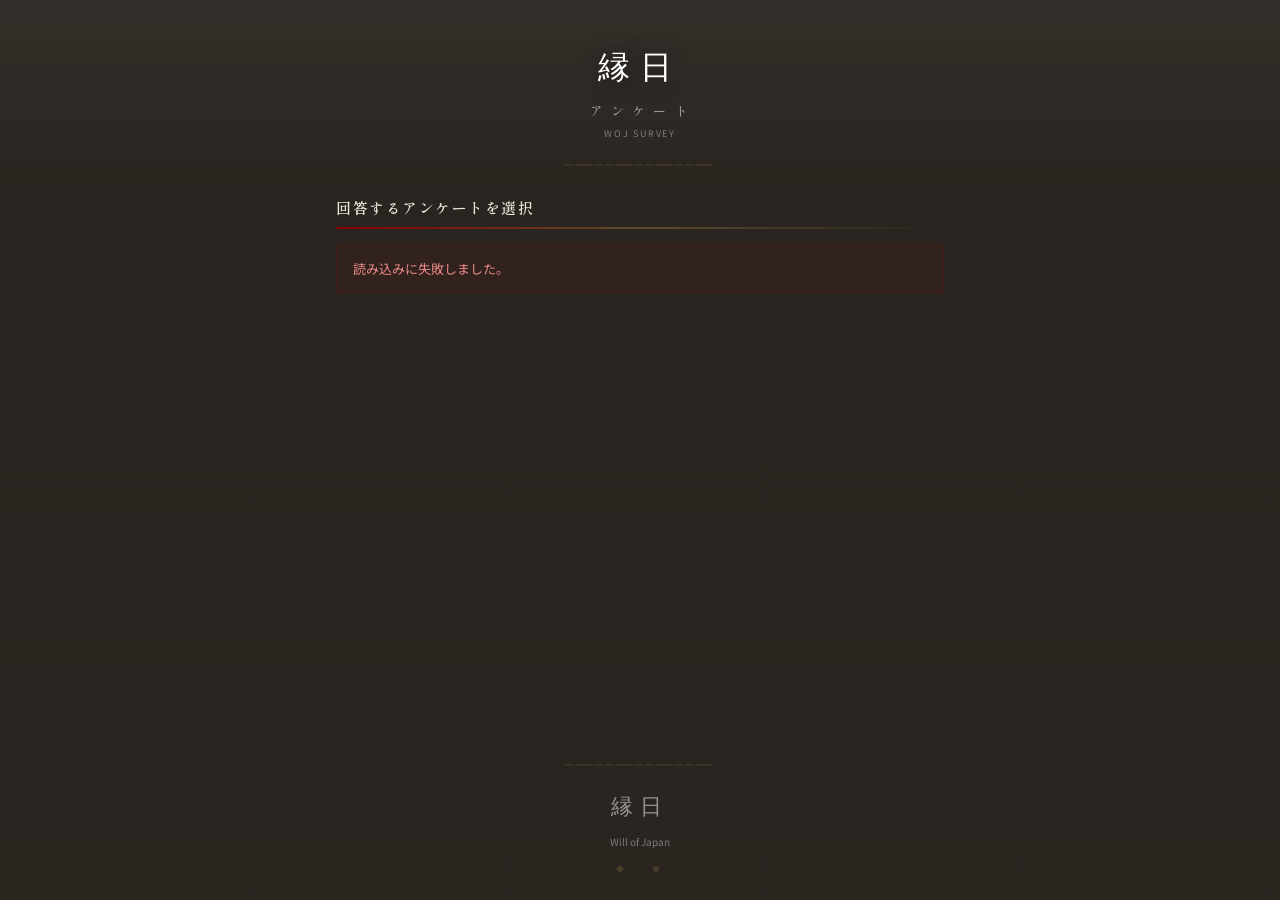
<file: index.html>
<!DOCTYPE html>
<html lang="ja">
<head>
  <meta charset="UTF-8">
  <meta name="viewport" content="width=device-width, initial-scale=1.0">
  <title>WOJ アンケート</title>
  <link rel="stylesheet" href="css/style.css">
</head>
<body>
  <div class="app-wrapper">
    <header class="site-header">
      <div class="header-logo">縁日</div>
      <h1 class="header-title">ア ン ケ ー ト</h1>
      <p class="header-sub">WOJ Survey</p>
      <span class="header-rule">━━━━━━━━━━━━━━━</span>
    </header>

    <main class="container">
      <!-- Survey Selection -->
      <div id="screen-select">
        <p class="section-title">回答するアンケートを選択</p>
        <div id="survey-list"></div>
        <div id="no-surveys" class="hidden"><div class="alert alert-info">現在公開中のアンケートはありません。</div></div>
      </div>

      <!-- Respondent Info -->
      <div id="screen-info" class="hidden">
        <button class="btn btn-secondary btn-sm mb-16" onclick="goToScreen('select')">← 一覧に戻る</button>
        <div class="card card-decorated">
          <div class="corner-inner">
            <h2 id="survey-title" class="section-title" style="margin-bottom:4px"></h2>
            <p id="survey-desc" class="text-mute" style="font-size:12px; margin-bottom:0"></p>
          </div>
        </div>
        <div class="divider">◇ ◇ ◇</div>
        <p class="section-title">回答者情報</p>
        <div class="respondent-info">
          <div class="form-group" style="margin-bottom:0">
            <label class="form-label">お名前 <span class="required">必須</span></label>
            <input type="text" id="resp-name" class="form-input" placeholder="山田太郎">
          </div>
          <div class="form-group" style="margin-bottom:0">
            <label class="form-label">メールアドレス <span class="required">必須</span></label>
            <input type="email" id="resp-email" class="form-input" placeholder="example@mail.com">
          </div>
        </div>
        <div id="info-error" class="hidden"></div>
        <div class="mt-24 text-center">
          <button class="btn btn-primary btn-block" onclick="startStepper()">回 答 を 始 め る</button>
        </div>
      </div>

      <!-- Stepper (1 question at a time) -->
      <div id="screen-stepper" class="hidden">
        <div id="stepper-progress" class="stepper-progress"></div>
        <p id="stepper-count" class="stepper-count"></p>
        <div id="stepper-question"></div>
        <div id="stepper-error" class="hidden"></div>
        <div class="stepper-nav">
          <button id="btn-prev" class="btn btn-secondary btn-sm" onclick="stepperPrev()">← 戻る</button>
          <button id="btn-next" class="btn btn-primary btn-sm" onclick="stepperNext()">次へ →</button>
        </div>
      </div>

      <!-- Confirmation -->
      <div id="screen-confirm" class="hidden">
        <p class="section-title">回答内容の確認</p>
        <div class="card">
          <ul id="confirm-list" class="confirm-list"></ul>
        </div>
        <div id="submit-error" class="hidden"></div>
        <div class="stepper-nav mt-16">
          <button class="btn btn-secondary btn-sm" onclick="backToStepper()">← 修正する</button>
          <button id="btn-submit" class="btn btn-primary" onclick="submitSurvey()">送 信 す る</button>
        </div>
      </div>

      <!-- Completion -->
      <div id="screen-complete" class="hidden">
        <div class="completion">
          <div class="completion-icon">◆</div>
          <p class="completion-title">ご回答ありがとうございます</p>
          <p class="completion-text">アンケートの回答が送信されました。</p>
          <div class="mt-24">
            <button class="btn btn-secondary" onclick="goToScreen('select'); loadSurveys();">他のアンケートに回答する</button>
          </div>
        </div>
      </div>
    </main>

    <footer class="site-footer">
      <div class="footer-logo">縁日</div>
      <p class="footer-text">Will of Japan</p>
      <p class="footer-mark">◆ ◇ ◆</p>
    </footer>
  </div>

  <div id="loading" class="loading-overlay"><span class="loading-text">読み込み中...</span></div>

  <script src="js/config.js"></script>
  <script src="js/survey.js"></script>
</body>
</html>
</file>
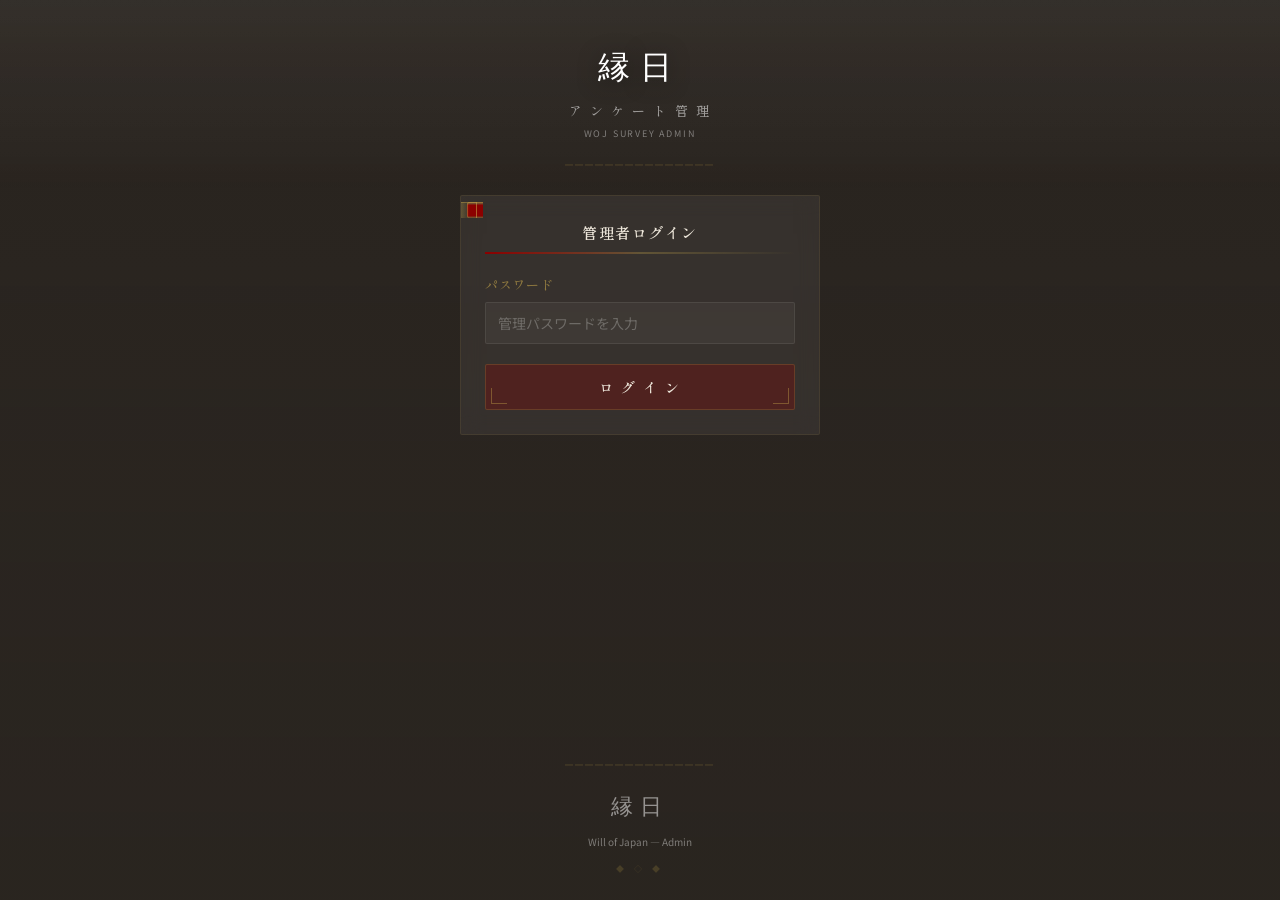
<file: admin.html>
<!DOCTYPE html>
<html lang="ja">
<head>
  <meta charset="UTF-8">
  <meta name="viewport" content="width=device-width, initial-scale=1.0">
  <title>WOJ アンケート管理</title>
  <link rel="stylesheet" href="css/style.css">
</head>
<body>
  <div class="app-wrapper">
    <header class="site-header">
      <div class="header-logo">縁日</div>
      <h1 class="header-title">ア ン ケ ー ト 管 理</h1>
      <p class="header-sub">WOJ Survey Admin</p>
      <span class="header-rule">━━━━━━━━━━━━━━━</span>
    </header>

    <main class="container">
      <!-- Login -->
      <div id="login-screen">
        <div class="card card-decorated" style="max-width:360px; margin:0 auto;">
          <div class="corner-inner">
            <p class="section-title text-center" style="margin-bottom:20px">管理者ログイン</p>
            <div class="form-group">
              <label class="form-label">パスワード</label>
              <input type="password" id="admin-password" class="form-input" placeholder="管理パスワードを入力" onkeydown="if(event.key==='Enter')adminLogin()">
            </div>
            <button class="btn btn-primary btn-block" onclick="adminLogin()">ロ グ イ ン</button>
            <div id="login-error" class="mt-8 hidden"></div>
          </div>
        </div>
      </div>

      <!-- Dashboard -->
      <div id="admin-screen" class="hidden">
        <div class="flex justify-between items-center mb-16">
          <p class="section-title" style="margin-bottom:0;padding-bottom:0">アンケート一覧</p>
          <button class="btn btn-secondary btn-sm" onclick="openSurveyModal()">＋ 新規作成</button>
        </div>
        <div id="admin-survey-list"></div>

        <div class="divider">◇ ◇ ◇</div>

        <div id="question-editor" class="hidden">
          <div class="flex justify-between items-center mb-16">
            <p class="section-title" style="margin-bottom:0;padding-bottom:0"><span id="editor-survey-name"></span> の質問</p>
            <button class="btn btn-secondary btn-sm" onclick="openQuestionModal()">＋ 質問追加</button>
          </div>
          <div id="question-list"></div>
          <div id="no-questions" class="hidden"><div class="alert alert-info">質問がありません。「＋ 質問追加」から追加してください。</div></div>
        </div>

        <div class="divider">◇ ◇ ◇</div>

        <div id="response-viewer" class="hidden">
          <div class="flex justify-between items-center mb-16">
            <p class="section-title" style="margin-bottom:0;padding-bottom:0">回答データ</p>
            <button class="btn btn-secondary btn-sm" onclick="exportCsv()">CSV出力</button>
          </div>
          <div id="response-summary" class="mb-16"></div>
          <div style="overflow-x:auto"><table id="response-table" class="response-table"></table></div>
        </div>
      </div>
    </main>

    <footer class="site-footer">
      <div class="footer-logo">縁日</div>
      <p class="footer-text">Will of Japan — Admin</p>
      <p class="footer-mark">◆ ◇ ◆</p>
    </footer>
  </div>

  <!-- Survey Modal -->
  <div id="survey-modal" class="modal-overlay">
    <div class="modal">
      <p class="modal-title" id="survey-modal-title">アンケートを作成</p>
      <div class="form-group">
        <label class="form-label">タイトル <span class="required">必須</span></label>
        <input type="text" id="modal-survey-title" class="form-input" placeholder="例：3月イベント満足度調査">
      </div>
      <div class="form-group">
        <label class="form-label">説明</label>
        <textarea id="modal-survey-desc" class="form-textarea" placeholder="アンケートの説明文"></textarea>
      </div>
      <div class="modal-actions">
        <button class="btn btn-secondary btn-sm" onclick="closeSurveyModal()">キャンセル</button>
        <button class="btn btn-primary btn-sm" onclick="saveSurvey()">保 存</button>
      </div>
    </div>
  </div>

  <!-- Question Modal (with branch rules) -->
  <div id="question-modal" class="modal-overlay">
    <div class="modal">
      <p class="modal-title" id="question-modal-title">質問を追加</p>
      <div class="form-group">
        <label class="form-label">質問文 <span class="required">必須</span></label>
        <input type="text" id="modal-q-title" class="form-input" placeholder="例：イベントの満足度を教えてください">
      </div>
      <div class="form-group">
        <label class="form-label">回答タイプ</label>
        <select id="modal-q-type" class="form-select" onchange="onTypeChange()">
          <option value="text">テキスト（1行）</option>
          <option value="textarea">自由記述（複数行）</option>
          <option value="radio">単一選択（ラジオ）</option>
          <option value="checkbox">複数選択（チェック）</option>
          <option value="select">プルダウン</option>
        </select>
      </div>
      <div class="form-group" id="options-field" style="display:none">
        <label class="form-label">選択肢（カンマ区切り）</label>
        <input type="text" id="modal-q-options" class="form-input" placeholder="例：とても良い,良い,普通,悪い" oninput="updateBranchUI()">
      </div>
      <div class="form-group">
        <div class="option-item" style="display:inline-flex;width:auto">
          <input type="checkbox" id="modal-q-required">
          <label for="modal-q-required">必須にする</label>
        </div>
      </div>

      <!-- Branch rules section -->
      <div id="branch-section" style="display:none">
        <div class="divider-sm">◆</div>
        <p class="form-label" style="margin-bottom:12px">分岐設定 <span style="font-size:10px;color:var(--text-mute);font-family:'Noto Sans JP',sans-serif">（選択肢ごとの遷移先）</span></p>
        <div id="branch-rules-container"></div>
        <div class="form-group mt-16">
          <label class="form-label">デフォルト遷移先 <span style="font-size:10px;color:var(--text-mute);font-family:'Noto Sans JP',sans-serif">（分岐に該当しない場合）</span></label>
          <select id="modal-q-next-default" class="form-select"></select>
        </div>
      </div>

      <!-- Non-branching next_default -->
      <div id="next-default-section" style="display:none">
        <div class="divider-sm">◆</div>
        <div class="form-group">
          <label class="form-label">次の質問 <span style="font-size:10px;color:var(--text-mute);font-family:'Noto Sans JP',sans-serif">（空欄ならorder順）</span></label>
          <select id="modal-q-next-default-simple" class="form-select"></select>
        </div>
      </div>

      <div class="modal-actions">
        <button class="btn btn-secondary btn-sm" onclick="closeQuestionModal()">キャンセル</button>
        <button class="btn btn-primary btn-sm" onclick="saveQuestion()">保 存</button>
      </div>
    </div>
  </div>

  <div id="loading" class="loading-overlay"><span class="loading-text">処理中...</span></div>

  <script src="js/config.js"></script>
  <script src="js/admin.js"></script>
</body>
</html>
</file>
<file: css/style.css>
/* ============================================================
   WOJ アンケートシステム — 和モダンデザイン（分岐対応版）
   ============================================================ */

@import url('https://fonts.googleapis.com/css2?family=Yuji+Syuku&family=Shippori+Mincho+B1:wght@400;500;600;700&family=Noto+Sans+JP:wght@400;500&display=swap');

:root {
  --bg-base: #2a2520;
  --text-main: #ede6da;
  --text-sub: rgba(255,255,255,0.55);
  --text-mute: rgba(255,255,255,0.4);
  --text-faint: rgba(255,255,255,0.25);
  --gold: #C9A84C;
  --gold-light: rgba(201,168,76,0.6);
  --gold-faint: rgba(201,168,76,0.2);
  --crimson: #8B0000;
  --crimson-dark: #6B0000;
  --card-bg: rgba(255,255,255,0.06);
  --card-border: rgba(201,168,76,0.1);
  --input-bg: rgba(255,255,255,0.04);
  --input-border: rgba(255,255,255,0.08);
  --input-focus: rgba(201,168,76,0.4);
}

*, *::before, *::after { box-sizing: border-box; margin: 0; padding: 0; }

body {
  font-family: 'Noto Sans JP', sans-serif;
  font-size: 14px; font-weight: 400;
  color: var(--text-main);
  background-color: var(--bg-base);
  line-height: 1.7; min-height: 100vh;
}
body::before {
  content: ''; position: fixed; top: 0; left: 0; width: 100%; height: 100%;
  background: linear-gradient(180deg, rgba(42,37,32,0.75) 0%, rgba(42,37,32,0.85) 50%, rgba(42,37,32,0.92) 100%);
  z-index: 0;
}

.app-wrapper { position: relative; z-index: 1; min-height: 100vh; display: flex; flex-direction: column; }
.container { width: 100%; max-width: 640px; margin: 0 auto; padding: 0 16px; }

/* Header */
.site-header { text-align: center; padding: 40px 16px 24px; background: linear-gradient(180deg, rgba(255,255,255,0.05), transparent); }
.header-logo { font-family: 'Yuji Syuku', serif; font-size: 32px; color: #fff; letter-spacing: 0.3em; text-shadow: 0 2px 20px rgba(0,0,0,0.5); margin-bottom: 6px; }
.header-title { font-family: 'Shippori Mincho B1', serif; font-size: 13px; font-weight: 500; color: var(--text-sub); letter-spacing: 0.2em; }
.header-sub { font-size: 9px; color: var(--text-mute); letter-spacing: 0.2em; text-transform: uppercase; margin-top: 4px; }
.header-rule { display: block; font-size: 8px; letter-spacing: 2px; color: rgba(201,168,76,0.25); margin-top: 16px; }

/* Cards */
.card {
  position: relative; background: var(--card-bg); border: 1px solid var(--card-border);
  border-radius: 2px; backdrop-filter: blur(10px); -webkit-backdrop-filter: blur(10px);
  padding: 24px; margin-bottom: 16px;
}
.card::before { content: ''; position: absolute; left: 0; top: 0; width: 3px; height: 100%; background: linear-gradient(180deg, rgba(201,168,76,0.4) 0%, #8B0000 15%, #8B0000 85%, rgba(201,168,76,0.4) 100%); border-radius: 2px 0 0 2px; }
.card::after { content: ''; position: absolute; top: 0; left: 0; width: 100%; height: 1px; background: linear-gradient(90deg, rgba(201,168,76,0.3), transparent 60%); }

.card-decorated { position: relative; }
.card-decorated .corner-inner { position: relative; width: 100%; height: 100%; }
.card-decorated::before, .card-decorated::after, .card-decorated .corner-inner::before, .card-decorated .corner-inner::after { content: ''; position: absolute; width: 16px; height: 16px; }
.card-decorated::before { top: 6px; left: 6px; border-top: 1.5px solid rgba(201,168,76,0.4); border-left: 1.5px solid rgba(201,168,76,0.4); }
.card-decorated::after { top: 6px; right: 6px; border-top: 1.5px solid rgba(201,168,76,0.4); border-right: 1.5px solid rgba(201,168,76,0.4); }
.card-decorated .corner-inner::before { bottom: 6px; left: 6px; border-bottom: 1.5px solid rgba(201,168,76,0.4); border-left: 1.5px solid rgba(201,168,76,0.4); }
.card-decorated .corner-inner::after { bottom: 6px; right: 6px; border-bottom: 1.5px solid rgba(201,168,76,0.4); border-right: 1.5px solid rgba(201,168,76,0.4); }

/* Typography */
.section-title { font-family: 'Shippori Mincho B1', serif; font-size: 15px; font-weight: 600; letter-spacing: 0.1em; color: var(--text-main); margin-bottom: 16px; padding-bottom: 8px; position: relative; }
.section-title::after { content: ''; position: absolute; bottom: 0; left: 0; width: 100%; height: 2px; background: linear-gradient(90deg, #8B0000, rgba(201,168,76,0.3), transparent); }

/* Form */
.form-group { margin-bottom: 20px; }
.form-label { display: block; font-family: 'Shippori Mincho B1', serif; font-size: 13px; font-weight: 500; color: var(--gold-light); margin-bottom: 6px; letter-spacing: 0.05em; }
.form-label .required { font-size: 10px; color: var(--crimson); margin-left: 6px; font-family: 'Noto Sans JP', sans-serif; }

.form-input, .form-textarea, .form-select {
  width: 100%; background: var(--input-bg); border: 1px solid var(--input-border);
  border-radius: 2px; color: var(--text-main); font-family: 'Noto Sans JP', sans-serif;
  font-size: 14px; padding: 10px 12px; transition: border-color 0.3s; outline: none;
}
.form-input:focus, .form-textarea:focus, .form-select:focus { border-color: var(--input-focus); }
.form-input::placeholder, .form-textarea::placeholder { color: var(--text-faint); }
.form-textarea { resize: vertical; min-height: 80px; }
.form-select { appearance: none; -webkit-appearance: none; background-image: url("data:image/svg+xml,%3Csvg xmlns='http://www.w3.org/2000/svg' width='12' height='12' viewBox='0 0 12 12'%3E%3Cpath d='M6 8L1 3h10z' fill='rgba(201,168,76,0.5)'/%3E%3C/svg%3E"); background-repeat: no-repeat; background-position: right 12px center; padding-right: 32px; }
.form-select option { background: #2a2520; color: var(--text-main); }

.option-group { display: flex; flex-direction: column; gap: 8px; }
.option-item { display: flex; align-items: center; gap: 10px; padding: 8px 12px; background: var(--input-bg); border: 1px solid var(--input-border); border-radius: 2px; cursor: pointer; transition: border-color 0.3s, background 0.3s; }
.option-item:hover { border-color: rgba(201,168,76,0.25); background: rgba(255,255,255,0.03); }
.option-item input[type="radio"], .option-item input[type="checkbox"] { accent-color: var(--crimson); width: 16px; height: 16px; cursor: pointer; }
.option-item label { font-size: 13px; color: var(--text-sub); cursor: pointer; flex: 1; }
.option-item:has(input:checked) { border-color: rgba(201,168,76,0.3); background: rgba(139,0,0,0.06); }
.option-item:has(input:checked) label { color: var(--text-main); }

/* Buttons */
.btn { display: inline-flex; align-items: center; justify-content: center; gap: 8px; font-family: 'Shippori Mincho B1', serif; font-size: 14px; font-weight: 600; letter-spacing: 0.15em; padding: 12px 24px; border-radius: 2px; border: 1px solid rgba(201,168,76,0.2); cursor: pointer; transition: all 0.3s; text-decoration: none; }
.btn-primary { background: rgba(139,0,0,0.3); color: var(--text-main); }
.btn-primary:hover { background: rgba(139,0,0,0.5); }
.btn-primary:disabled { opacity: 0.4; cursor: not-allowed; }
.btn-secondary { background: transparent; color: var(--gold-light); border-color: rgba(201,168,76,0.15); }
.btn-secondary:hover { background: rgba(201,168,76,0.06); border-color: rgba(201,168,76,0.3); }
.btn-danger { background: rgba(139,0,0,0.15); color: rgba(255,100,100,0.8); border-color: rgba(139,0,0,0.3); }
.btn-danger:hover { background: rgba(139,0,0,0.3); }
.btn-sm { font-size: 12px; padding: 6px 14px; letter-spacing: 0.1em; }
.btn-block { display: flex; width: 100%; }

/* Alerts */
.alert { padding: 12px 16px; border-radius: 2px; font-size: 13px; margin-bottom: 16px; }
.alert-success { background: rgba(76,175,80,0.1); border: 1px solid rgba(76,175,80,0.2); color: rgba(160,220,160,0.9); }
.alert-error { background: rgba(139,0,0,0.08); border: 1px solid rgba(139,0,0,0.2); color: rgba(255,150,150,0.9); }
.alert-info { background: rgba(201,168,76,0.06); border: 1px solid rgba(201,168,76,0.15); color: var(--gold-light); }

/* Stepper Progress */
.stepper-progress { display: flex; align-items: center; justify-content: center; gap: 6px; margin-bottom: 24px; flex-wrap: wrap; }
.stepper-dot { width: 10px; height: 10px; border-radius: 2px; background: rgba(255,255,255,0.08); border: 1px solid rgba(255,255,255,0.1); transition: all 0.3s; }
.stepper-dot.active { background: var(--crimson); border-color: rgba(201,168,76,0.4); transform: rotate(45deg); }
.stepper-dot.done { background: rgba(201,168,76,0.3); border-color: rgba(201,168,76,0.3); }
.stepper-connector { width: 12px; height: 1px; background: rgba(201,168,76,0.15); }

.stepper-nav { display: flex; gap: 12px; justify-content: space-between; margin-top: 24px; }
.stepper-count { font-family: 'Shippori Mincho B1', serif; font-size: 12px; color: var(--text-mute); text-align: center; margin-bottom: 8px; }

/* Confirmation list */
.confirm-list { list-style: none; padding: 0; }
.confirm-item { padding: 12px 0; border-bottom: 1px solid rgba(255,255,255,0.04); }
.confirm-item:last-child { border-bottom: none; }
.confirm-q { font-family: 'Shippori Mincho B1', serif; font-size: 12px; color: var(--gold-light); margin-bottom: 4px; }
.confirm-a { font-size: 14px; color: var(--text-main); }

/* Dividers */
.divider { text-align: center; font-size: 10px; color: rgba(201,168,76,0.2); letter-spacing: 6px; margin: 24px 0; }
.divider-sm { text-align: center; font-size: 5px; color: rgba(201,168,76,0.2); margin: 16px 0; }

/* Footer */
.site-footer { text-align: center; padding: 32px 16px 24px; margin-top: auto; }
.site-footer::before { content: '━━━━━━━━━━━━━━━'; display: block; font-size: 8px; letter-spacing: 2px; color: rgba(201,168,76,0.25); margin-bottom: 16px; }
.footer-logo { font-family: 'Yuji Syuku', serif; font-size: 22px; color: rgba(255,255,255,0.5); letter-spacing: 0.3em; margin-bottom: 8px; }
.footer-text { font-size: 10px; color: var(--text-mute); }
.footer-mark { font-size: 8px; color: rgba(201,168,76,0.2); letter-spacing: 4px; margin-top: 12px; }

/* Loading */
.loading-overlay { position: fixed; top: 0; left: 0; width: 100%; height: 100%; background: rgba(42,37,32,0.8); display: flex; align-items: center; justify-content: center; z-index: 1000; opacity: 0; pointer-events: none; transition: opacity 0.3s; }
.loading-overlay.active { opacity: 1; pointer-events: all; }
.loading-text { font-family: 'Shippori Mincho B1', serif; font-size: 14px; color: var(--gold-light); letter-spacing: 0.2em; animation: pulse 1.5s ease-in-out infinite; }
@keyframes pulse { 0%, 100% { opacity: 0.4; } 50% { opacity: 1; } }

/* Completion */
.completion { text-align: center; padding: 48px 16px; }
.completion-icon { font-size: 48px; margin-bottom: 16px; }
.completion-title { font-family: 'Shippori Mincho B1', serif; font-size: 18px; font-weight: 600; letter-spacing: 0.15em; margin-bottom: 8px; }
.completion-text { color: var(--text-sub); font-size: 13px; }

/* Admin */
.question-card { position: relative; background: var(--card-bg); border: 1px solid var(--card-border); border-radius: 2px; padding: 16px; margin-bottom: 12px; }
.question-card::before { content: ''; position: absolute; left: 0; top: 0; width: 3px; height: 100%; background: linear-gradient(180deg, rgba(201,168,76,0.4) 0%, #8B0000 15%, #8B0000 85%, rgba(201,168,76,0.4) 100%); }
.question-card-header { display: flex; align-items: center; justify-content: space-between; margin-bottom: 12px; }
.question-number { font-family: 'Yuji Syuku', serif; font-size: 18px; color: var(--crimson); }
.question-actions { display: flex; gap: 6px; }

.badge { display: inline-block; padding: 2px 8px; font-size: 10px; border-radius: 2px; font-family: 'Noto Sans JP', sans-serif; }
.badge-type { background: rgba(201,168,76,0.1); color: var(--gold-light); border: 1px solid rgba(201,168,76,0.2); }
.badge-required { background: rgba(139,0,0,0.1); color: rgba(255,130,130,0.8); border: 1px solid rgba(139,0,0,0.2); }
.badge-open { background: rgba(76,175,80,0.1); color: rgba(130,200,130,0.9); border: 1px solid rgba(76,175,80,0.2); }
.badge-closed { background: rgba(139,0,0,0.1); color: rgba(255,150,150,0.7); border: 1px solid rgba(139,0,0,0.2); }
.badge-branch { background: rgba(100,149,237,0.1); color: rgba(150,190,255,0.9); border: 1px solid rgba(100,149,237,0.2); }

.branch-indicator { font-size: 11px; color: rgba(150,190,255,0.7); margin-top: 6px; padding: 4px 8px; background: rgba(100,149,237,0.05); border: 1px solid rgba(100,149,237,0.1); border-radius: 2px; }

/* Modal */
.modal-overlay { position: fixed; top: 0; left: 0; width: 100%; height: 100%; background: rgba(42,37,32,0.85); display: flex; align-items: center; justify-content: center; z-index: 999; padding: 16px; opacity: 0; pointer-events: none; transition: opacity 0.3s; }
.modal-overlay.active { opacity: 1; pointer-events: all; }
.modal { background: #2a2520; border: 1px solid rgba(201,168,76,0.2); border-radius: 2px; width: 100%; max-width: 520px; max-height: 90vh; overflow-y: auto; padding: 28px 24px; }
.modal-title { font-family: 'Shippori Mincho B1', serif; font-size: 16px; font-weight: 600; letter-spacing: 0.1em; color: var(--text-main); margin-bottom: 20px; text-align: center; }
.modal-actions { display: flex; gap: 8px; justify-content: flex-end; margin-top: 20px; }

.branch-rule-row { display: flex; gap: 8px; align-items: center; margin-bottom: 8px; font-size: 12px; }
.branch-rule-row .option-label { color: var(--text-sub); min-width: 80px; white-space: nowrap; overflow: hidden; text-overflow: ellipsis; }
.branch-rule-row span.arrow { color: var(--gold-faint); }
.branch-rule-row select { flex: 1; }

/* Response Table */
.response-table { width: 100%; border-collapse: collapse; font-size: 12px; }
.response-table th { font-family: 'Shippori Mincho B1', serif; color: var(--gold-light); font-weight: 500; text-align: left; padding: 8px; border-bottom: 1px solid rgba(255,255,255,0.08); white-space: nowrap; }
.response-table td { color: var(--text-sub); padding: 8px; border-bottom: 1px solid rgba(255,255,255,0.04); }

/* Respondent info */
.respondent-info { display: grid; grid-template-columns: 1fr 1fr; gap: 12px; margin-bottom: 20px; }
@media (max-width: 480px) { .respondent-info { grid-template-columns: 1fr; } }

/* Utility */
.text-center { text-align: center; }
.text-gold { color: var(--gold); }
.text-mute { color: var(--text-mute); }
.mt-8 { margin-top: 8px; }
.mt-16 { margin-top: 16px; }
.mt-24 { margin-top: 24px; }
.mb-8 { margin-bottom: 8px; }
.mb-16 { margin-bottom: 16px; }
.gap-8 { gap: 8px; }
.flex { display: flex; }
.flex-wrap { flex-wrap: wrap; }
.items-center { align-items: center; }
.justify-between { justify-content: space-between; }
.hidden { display: none !important; }

@media (min-width: 768px) { .container { max-width: 640px; } }
@media (max-width: 360px) { .site-header { padding-top: 28px; } .header-logo { font-size: 26px; } }

::-webkit-scrollbar { width: 4px; }
::-webkit-scrollbar-track { background: transparent; }
::-webkit-scrollbar-thumb { background: rgba(201,168,76,0.2); border-radius: 2px; }
</file>
